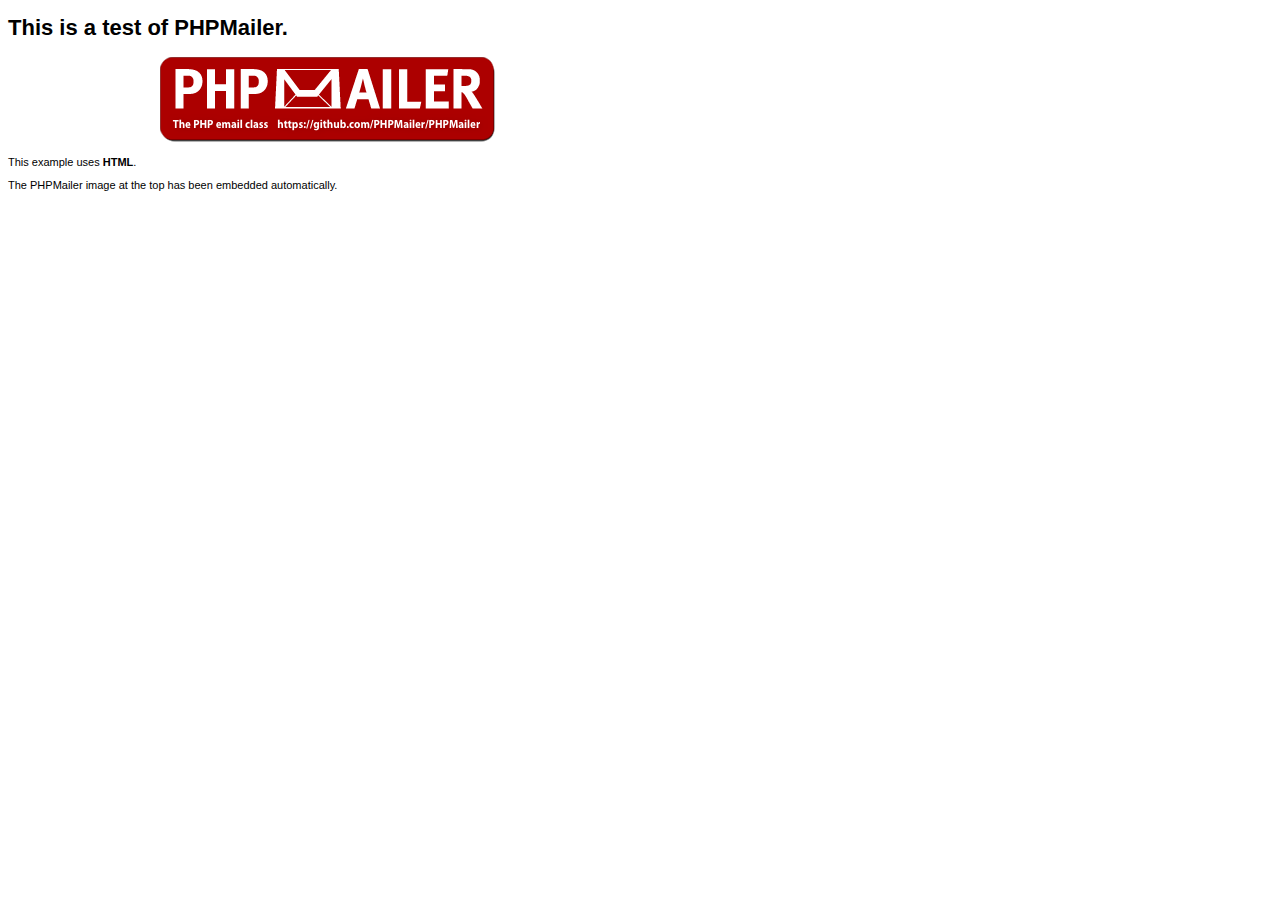
<file: contents.html>
<!DOCTYPE HTML PUBLIC "-//W3C//DTD HTML 4.01 Transitional//EN" "http://www.w3.org/TR/html4/loose.dtd">
<html>
<head>
  <meta http-equiv="Content-Type" content="text/html; charset=utf-8">
  <title>PHPMailer Test</title>
</head>
<body>
  <div style="width: 640px; font-family: Arial, Helvetica, sans-serif; font-size: 11px;">
    <h1>This is a test of PHPMailer.</h1>
    <div align="center">
      <a href="https://github.com/PHPMailer/PHPMailer/"><img src="img/phpmailer.png" height="90" width="340" alt="PHPMailer rocks"></a>
    </div>
    <p>This example uses <strong>HTML</strong>.</p>
    <p>The PHPMailer image at the top has been embedded automatically.</p>
  </div>
</body>
</html>
</file>
